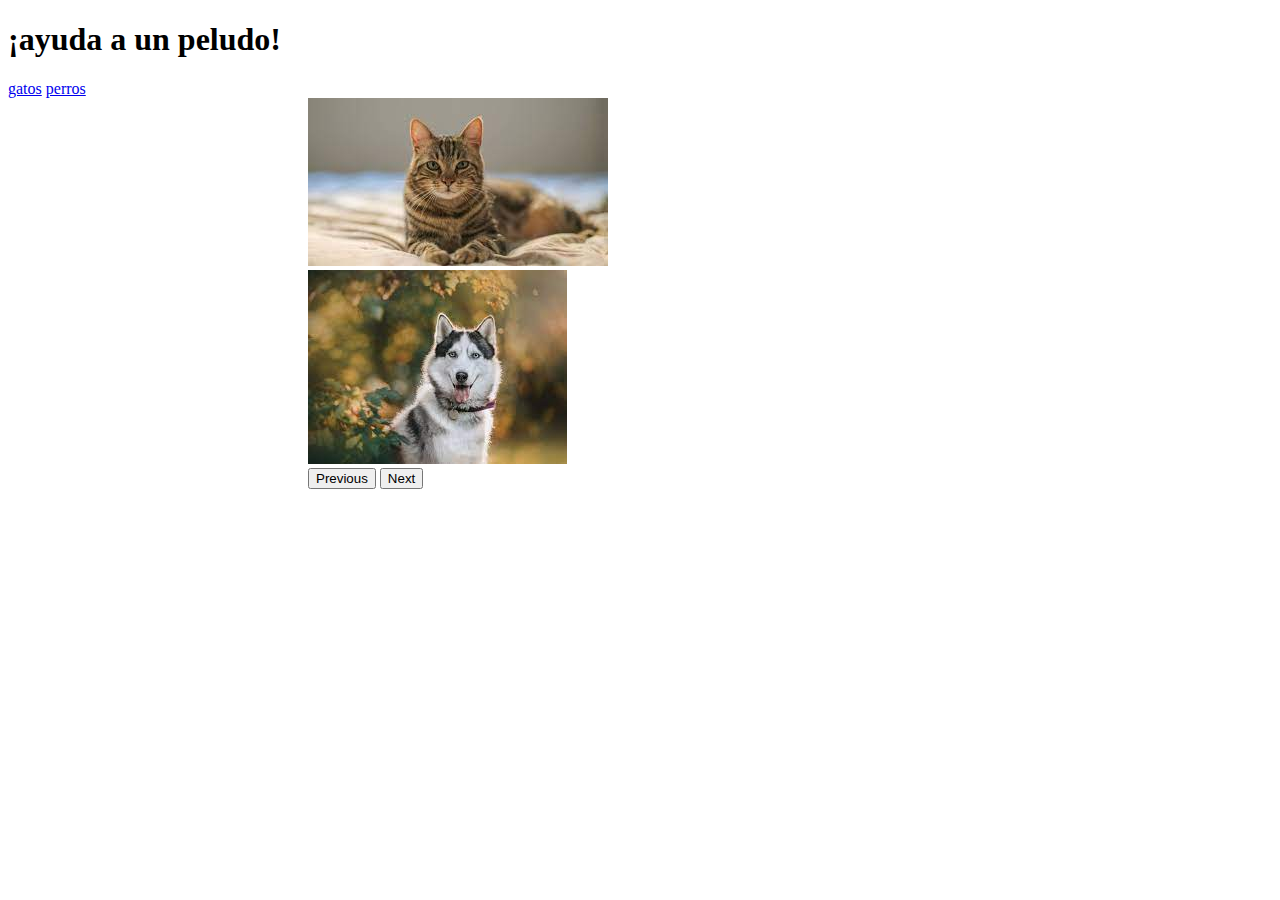
<file: index.html>
<!doctype html>
<html lang="en">
  <head>
    <!-- Required meta tags -->
    <meta charset="utf-8">
    <meta name="viewport" content="width=device-width, initial-scale=1">

    <!-- Bootstrap CSS -->
    <link href="https://cdn.jsdelivr.net/npm/bootstrap@5.1.3/dist/css/bootstrap.min.css" rel="stylesheet" integrity="sha384-1BmE4kWBq78iYhFldvKuhfTAU6auU8tT94WrHftjDbrCEXSU1oBoqyl2QvZ6jIW3" crossorigin="anonymous">

    <link rel="stylesheet" href="styles.css">
    <title>¡ayuda a un peludo!</title>
  </head>
  <body>
    <h1>¡ayuda a un peludo!</h1>

    <div class="row">
        <div class="col-10"></div>
        <div class="col">
            <div class="btn-group">
                <a href="gatos.html" class="btn btn-primary active" aria-current="page">gatos</a>
                <a href="perros.html" class="btn btn-primary">perros</a>
                </div>
        </div>
    </div>

    <div class="row">
        <div class="col"></div>
        <div class="col"></div>
    </div>

    <div id="gato">
    <div id="carouselExampleControls" class="carousel slide" data-bs-ride="carousel">
        <div class="carousel-inner">
          <div class="carousel-item active">
            <img src="gato.jpg" class="d-block w-100" alt="...">
          </div>
          <div class="carousel-item">
            <img src="perro.jpg" class="d-block w-100" alt="...">
          </div>
        </div>
        <button class="carousel-control-prev" type="button" data-bs-target="#carouselExampleControls" data-bs-slide="prev">
          <span class="carousel-control-prev-icon" aria-hidden="true"></span>
          <span class="visually-hidden">Previous</span>
        </button>
        <button class="carousel-control-next" type="button" data-bs-target="#carouselExampleControls" data-bs-slide="next">
          <span class="carousel-control-next-icon" aria-hidden="true"></span>
          <span class="visually-hidden">Next</span>
        </button>
      </div>
    </div>

    <!-- Optional JavaScript; choose one of the two! -->

    <!-- Option 1: Bootstrap Bundle with Popper -->
    <script src="https://cdn.jsdelivr.net/npm/bootstrap@5.1.3/dist/js/bootstrap.bundle.min.js" integrity="sha384-ka7Sk0Gln4gmtz2MlQnikT1wXgYsOg+OMhuP+IlRH9sENBO0LRn5q+8nbTov4+1p" crossorigin="anonymous"></script>

    <!-- Option 2: Separate Popper and Bootstrap JS -->
    <!--
    <script src="https://cdn.jsdelivr.net/npm/@popperjs/core@2.10.2/dist/umd/popper.min.js" integrity="sha384-7+zCNj/IqJ95wo16oMtfsKbZ9ccEh31eOz1HGyDuCQ6wgnyJNSYdrPa03rtR1zdB" crossorigin="anonymous"></script>
    <script src="https://cdn.jsdelivr.net/npm/bootstrap@5.1.3/dist/js/bootstrap.min.js" integrity="sha384-QJHtvGhmr9XOIpI6YVutG+2QOK9T+ZnN4kzFN1RtK3zEFEIsxhlmWl5/YESvpZ13" crossorigin="anonymous"></script>
    -->
  </body>
</html>
</file>
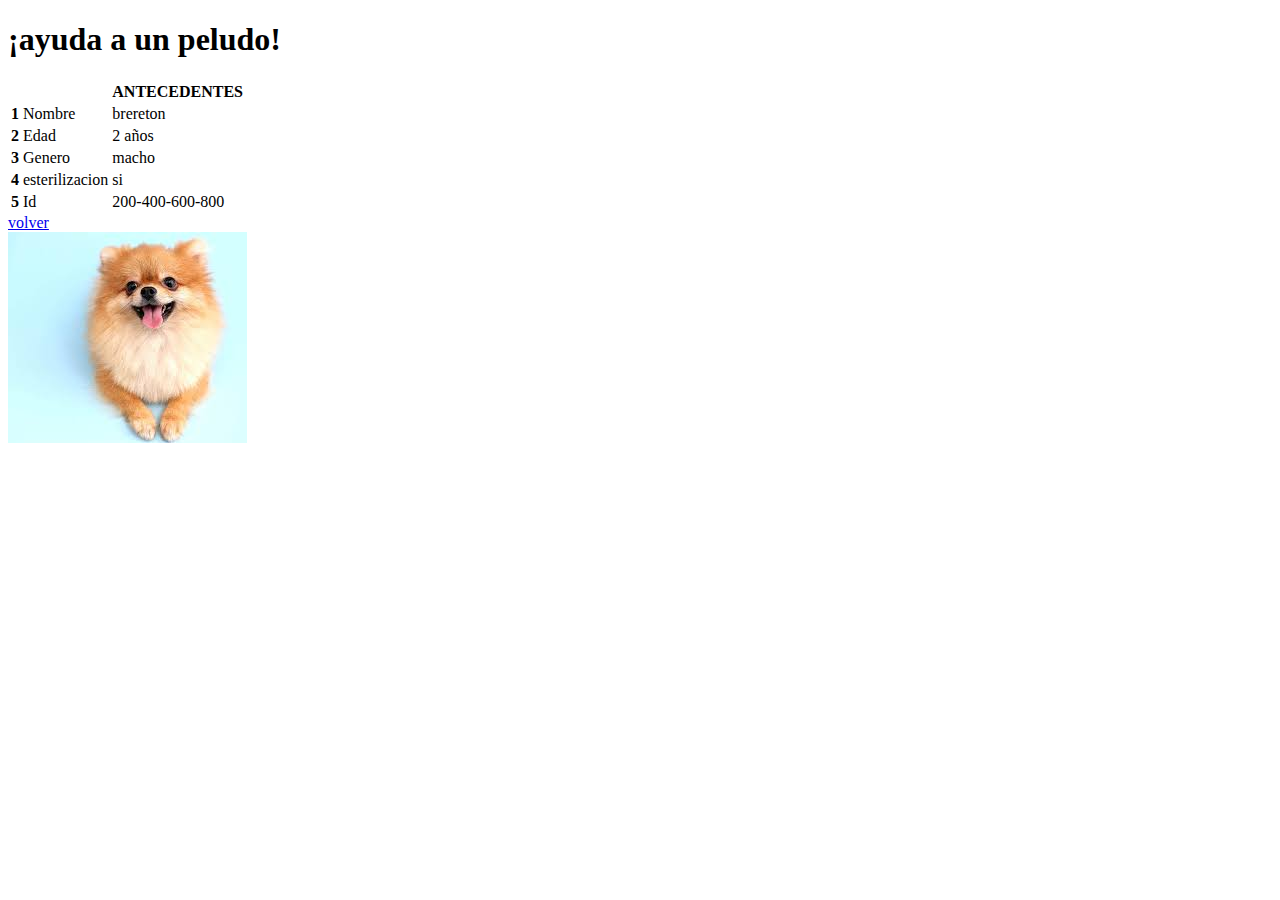
<file: brereton.html>
<!doctype html>
<html lang="en">
  <head>
    <!-- Required meta tags -->
    <meta charset="utf-8">
    <meta name="viewport" content="width=device-width, initial-scale=1">

    <!-- Bootstrap CSS -->
    <link href="https://cdn.jsdelivr.net/npm/bootstrap@5.1.3/dist/css/bootstrap.min.css" rel="stylesheet" integrity="sha384-1BmE4kWBq78iYhFldvKuhfTAU6auU8tT94WrHftjDbrCEXSU1oBoqyl2QvZ6jIW3" crossorigin="anonymous">

    <link rel="stylesheet" href="styles.css">
    <title>¡ayuda a un peludo!</title>
  </head>
  <body>
    <h1>¡ayuda a un peludo!</h1>

    <table class="table">
        <thead>
          <tr>
            <th scope="col"></th>
            <th scope="col"></th>
            <th scope="col">ANTECEDENTES</th>
          </tr>
        </thead>
        <tbody>
          <tr>
            <th scope="row">1</th>
            <td>Nombre</td>
            <td>brereton</td>
          </tr>
          <tr>
            <th scope="row">2</th>
            <td>Edad</td>
            <td>2 años</td>
          </tr>
          <tr>
            <th scope="row">3</th>
            <td>Genero</td>
            <td>macho</td>
          </tr>
          <tr>
            <th scope="row">4</th>
            <td>esterilizacion</td>
            <td>si</td>
          </tr>
          <tr>
            <th scope="row">5</th>
            <td>Id</td>
            <td>200-400-600-800</td>
          </tr>
        </tbody>
      </table>

      <div class="row">
        <div class="col-10"></div>
        <div class="col">
            <div class="btn-group">
                <a href="perros.html" class="btn btn-primary active" aria-current="page">volver</a>
                </div>
        </div>
    </div>

    <img src="brereton.jpg" alt="">

    <!-- Optional JavaScript; choose one of the two! -->

    <!-- Option 1: Bootstrap Bundle with Popper -->
    <script src="https://cdn.jsdelivr.net/npm/bootstrap@5.1.3/dist/js/bootstrap.bundle.min.js" integrity="sha384-ka7Sk0Gln4gmtz2MlQnikT1wXgYsOg+OMhuP+IlRH9sENBO0LRn5q+8nbTov4+1p" crossorigin="anonymous"></script>

    <!-- Option 2: Separate Popper and Bootstrap JS -->
    <!--
    <script src="https://cdn.jsdelivr.net/npm/@popperjs/core@2.10.2/dist/umd/popper.min.js" integrity="sha384-7+zCNj/IqJ95wo16oMtfsKbZ9ccEh31eOz1HGyDuCQ6wgnyJNSYdrPa03rtR1zdB" crossorigin="anonymous"></script>
    <script src="https://cdn.jsdelivr.net/npm/bootstrap@5.1.3/dist/js/bootstrap.min.js" integrity="sha384-QJHtvGhmr9XOIpI6YVutG+2QOK9T+ZnN4kzFN1RtK3zEFEIsxhlmWl5/YESvpZ13" crossorigin="anonymous"></script>
    -->
  </body>
</html>
</file>
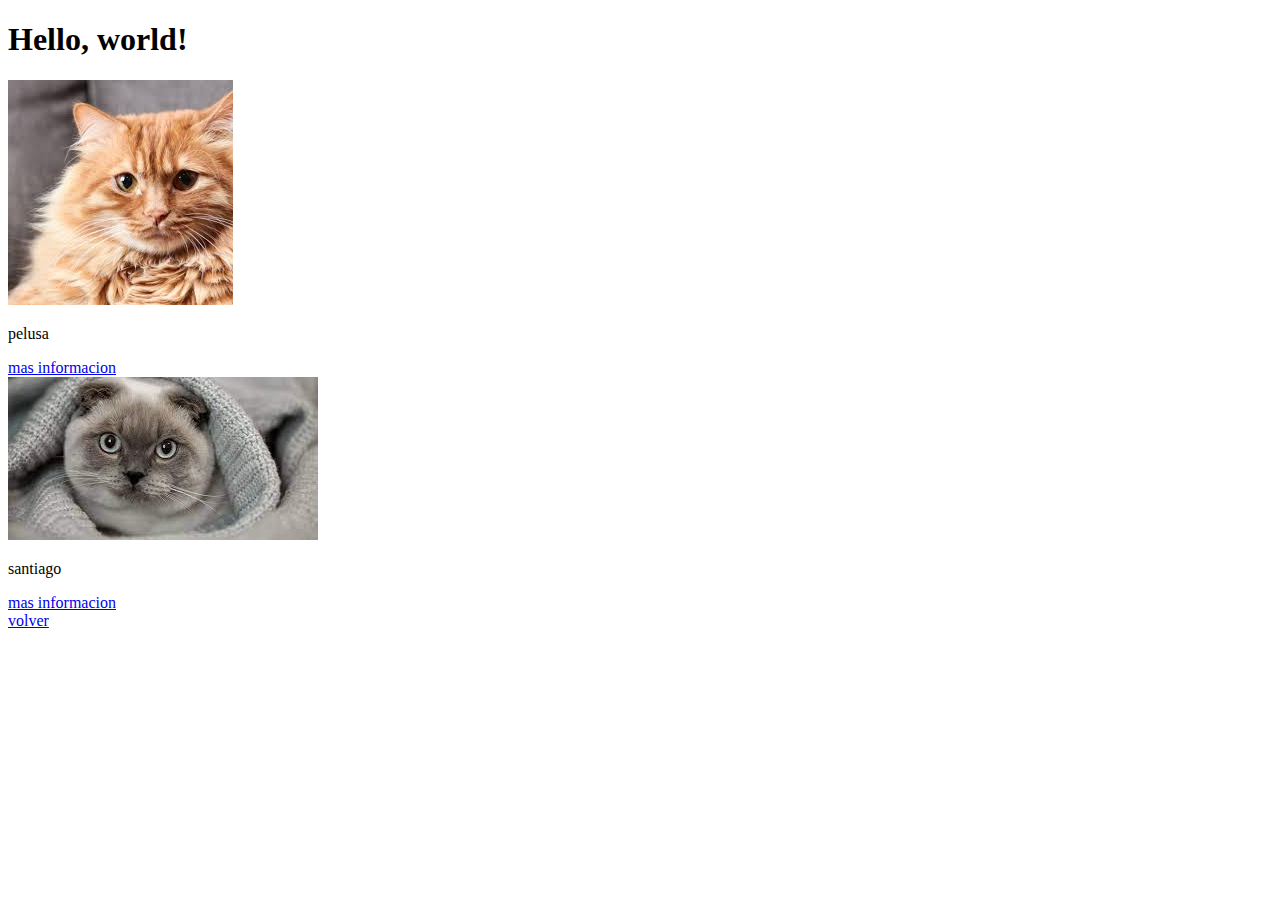
<file: gatos.html>
<!doctype html>
<html lang="en">
  <head>
    <!-- Required meta tags -->
    <meta charset="utf-8">
    <meta name="viewport" content="width=device-width, initial-scale=1">

    <!-- Bootstrap CSS -->
    <link href="https://cdn.jsdelivr.net/npm/bootstrap@5.1.3/dist/css/bootstrap.min.css" rel="stylesheet" integrity="sha384-1BmE4kWBq78iYhFldvKuhfTAU6auU8tT94WrHftjDbrCEXSU1oBoqyl2QvZ6jIW3" crossorigin="anonymous">

    <link rel="stylesheet" href="styles.css">
    <title>Hello, world!</title>
  </head>
  <body>
    <h1>Hello, world!</h1>

    <div class="card" style="width: 18rem;">
        <img src="gato.jfif" class="card-img-top" alt="...">
        <div class="card-body">
          <p class="card-text">pelusa</p>
          <a href="pelusa.html" class="btn btn-primary">mas informacion</a>
        </div>
      </div>

      <div class="row">
        <div class="col-4"></div>
        <div class="col">
      <div class="card" style="width: 18rem;">
        <img src="santiago.jpg" class="card-img-top" alt="...">
        <div class="card-body">
          <p class="card-text">santiago</p>
          <a href="santiago.html" class="btn btn-primary">mas informacion</a>
        </div>
      </div>
    </div>

    <div class="row">
      <div class="col-10"></div>
      <div class="col">
          <div class="btn-group">
              <a href="index.html" class="btn btn-primary active" aria-current="page">volver</a>
              </div>
      </div>
  </div>

    <!-- Optional JavaScript; choose one of the two! -->

    <!-- Option 1: Bootstrap Bundle with Popper -->
    <script src="https://cdn.jsdelivr.net/npm/bootstrap@5.1.3/dist/js/bootstrap.bundle.min.js" integrity="sha384-ka7Sk0Gln4gmtz2MlQnikT1wXgYsOg+OMhuP+IlRH9sENBO0LRn5q+8nbTov4+1p" crossorigin="anonymous"></script>

    <!-- Option 2: Separate Popper and Bootstrap JS -->
    <!--
    <script src="https://cdn.jsdelivr.net/npm/@popperjs/core@2.10.2/dist/umd/popper.min.js" integrity="sha384-7+zCNj/IqJ95wo16oMtfsKbZ9ccEh31eOz1HGyDuCQ6wgnyJNSYdrPa03rtR1zdB" crossorigin="anonymous"></script>
    <script src="https://cdn.jsdelivr.net/npm/bootstrap@5.1.3/dist/js/bootstrap.min.js" integrity="sha384-QJHtvGhmr9XOIpI6YVutG+2QOK9T+ZnN4kzFN1RtK3zEFEIsxhlmWl5/YESvpZ13" crossorigin="anonymous"></script>
    -->
  </body>
</html>
</file>
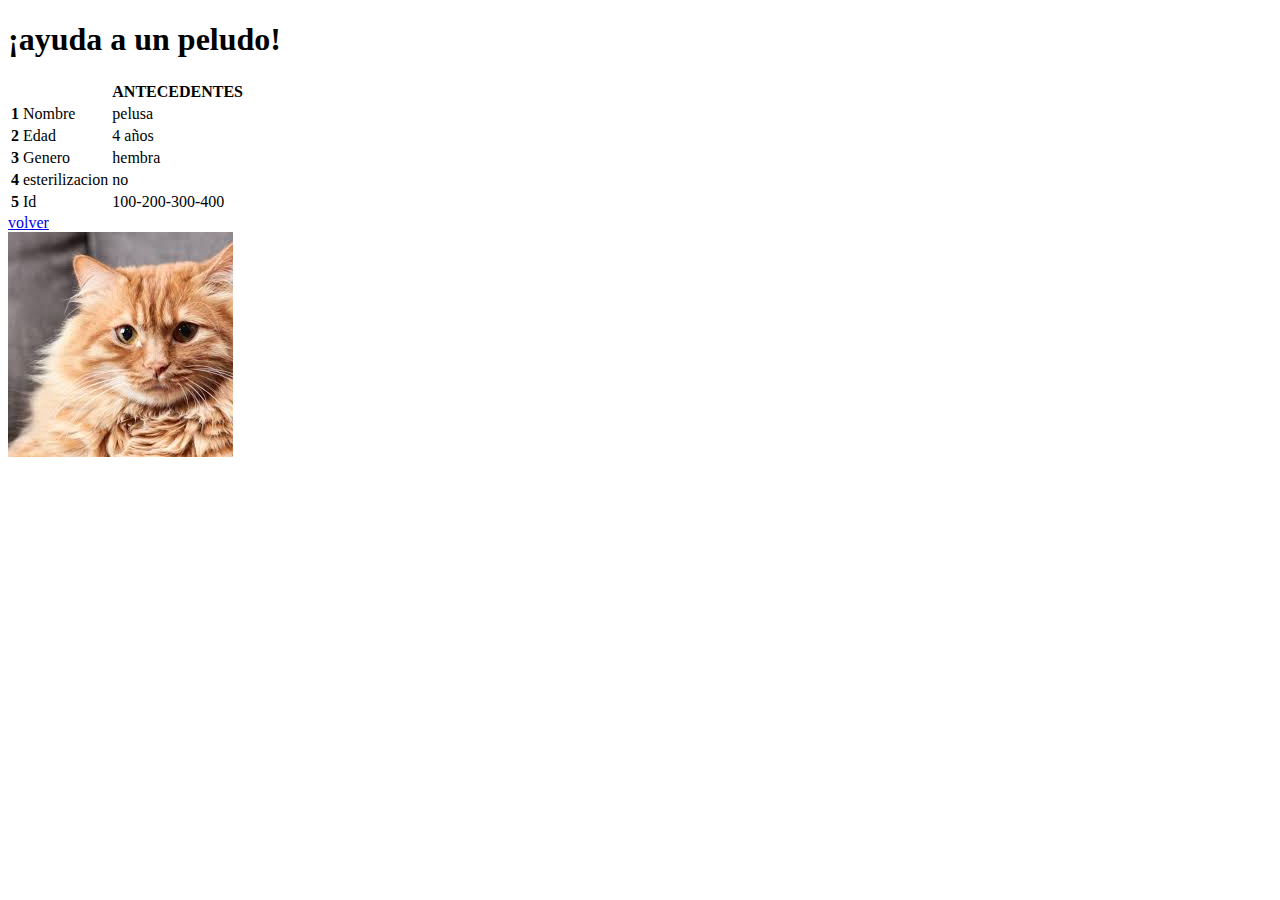
<file: pelusa.html>
<!doctype html>
<html lang="en">
  <head>
    <!-- Required meta tags -->
    <meta charset="utf-8">
    <meta name="viewport" content="width=device-width, initial-scale=1">

    <!-- Bootstrap CSS -->
    <link href="https://cdn.jsdelivr.net/npm/bootstrap@5.1.3/dist/css/bootstrap.min.css" rel="stylesheet" integrity="sha384-1BmE4kWBq78iYhFldvKuhfTAU6auU8tT94WrHftjDbrCEXSU1oBoqyl2QvZ6jIW3" crossorigin="anonymous">

    <link rel="stylesheet" href="styles.css">
    <title>¡ayuda a un peludo!</title>
  </head>
  <body>
    <h1>¡ayuda a un peludo!</h1>

    <table class="table">
        <thead>
          <tr>
            <th scope="col"></th>
            <th scope="col"></th>
            <th scope="col">ANTECEDENTES</th>
          </tr>
        </thead>
        <tbody>
          <tr>
            <th scope="row">1</th>
            <td>Nombre</td>
            <td>pelusa</td>
          </tr>
          <tr>
            <th scope="row">2</th>
            <td>Edad</td>
            <td>4 años</td>
          </tr>
          <tr>
            <th scope="row">3</th>
            <td>Genero</td>
            <td>hembra</td>
          </tr>
          <tr>
            <th scope="row">4</th>
            <td>esterilizacion</td>
            <td>no</td>
          </tr>
          <tr>
            <th scope="row">5</th>
            <td>Id</td>
            <td>100-200-300-400</td>
          </tr>
        </tbody>
      </table>

      <div class="row">
        <div class="col-10"></div>
        <div class="col">
            <div class="btn-group">
                <a href="gatos.html" class="btn btn-primary active" aria-current="page">volver</a>
                </div>
        </div>
    </div>

    <img src="gato.jfif" alt="">

    <!-- Optional JavaScript; choose one of the two! -->

    <!-- Option 1: Bootstrap Bundle with Popper -->
    <script src="https://cdn.jsdelivr.net/npm/bootstrap@5.1.3/dist/js/bootstrap.bundle.min.js" integrity="sha384-ka7Sk0Gln4gmtz2MlQnikT1wXgYsOg+OMhuP+IlRH9sENBO0LRn5q+8nbTov4+1p" crossorigin="anonymous"></script>

    <!-- Option 2: Separate Popper and Bootstrap JS -->
    <!--
    <script src="https://cdn.jsdelivr.net/npm/@popperjs/core@2.10.2/dist/umd/popper.min.js" integrity="sha384-7+zCNj/IqJ95wo16oMtfsKbZ9ccEh31eOz1HGyDuCQ6wgnyJNSYdrPa03rtR1zdB" crossorigin="anonymous"></script>
    <script src="https://cdn.jsdelivr.net/npm/bootstrap@5.1.3/dist/js/bootstrap.min.js" integrity="sha384-QJHtvGhmr9XOIpI6YVutG+2QOK9T+ZnN4kzFN1RtK3zEFEIsxhlmWl5/YESvpZ13" crossorigin="anonymous"></script>
    -->
  </body>
</html>
</file>
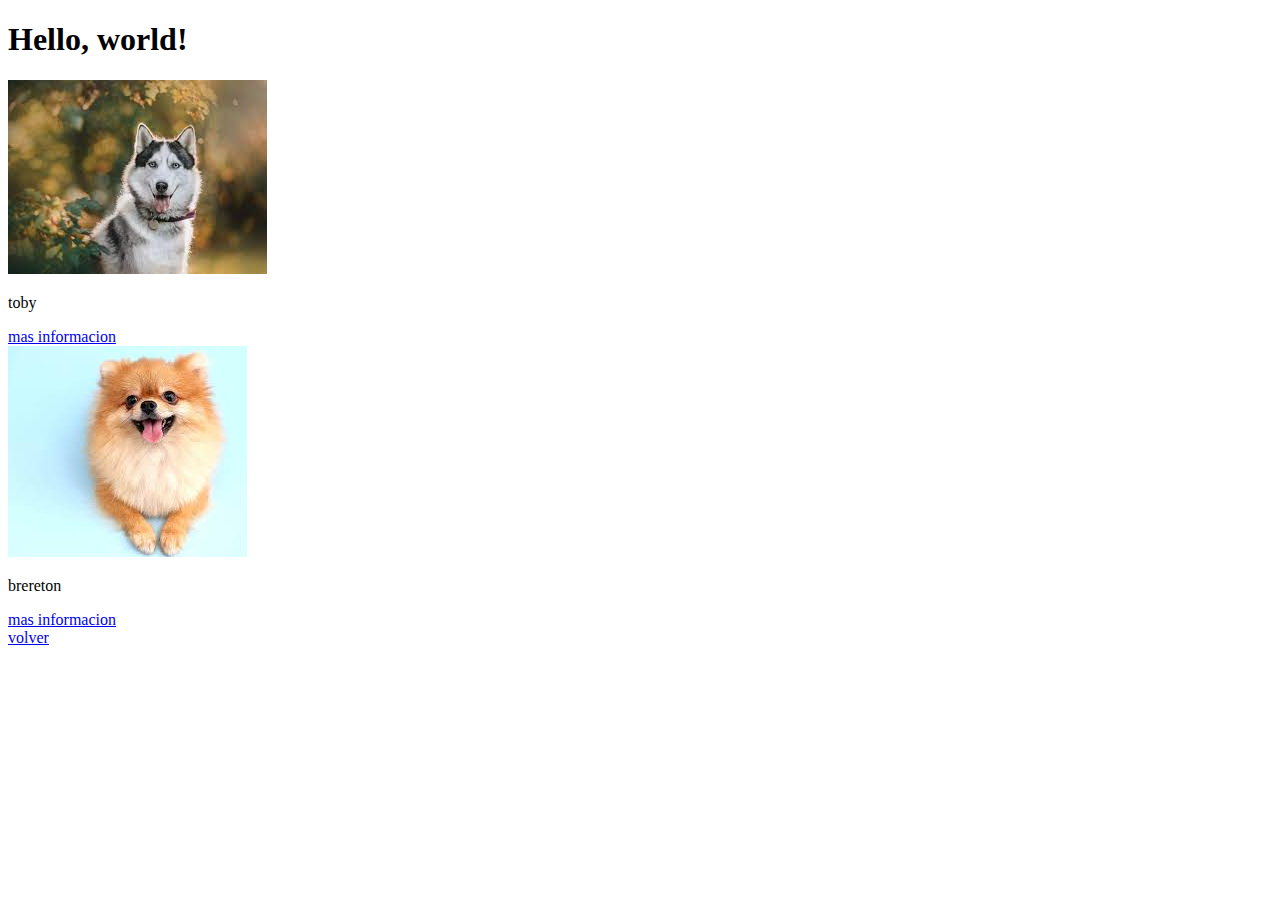
<file: perros.html>
<!doctype html>
<html lang="en">
  <head>
    <!-- Required meta tags -->
    <meta charset="utf-8">
    <meta name="viewport" content="width=device-width, initial-scale=1">

    <!-- Bootstrap CSS -->
    <link href="https://cdn.jsdelivr.net/npm/bootstrap@5.1.3/dist/css/bootstrap.min.css" rel="stylesheet" integrity="sha384-1BmE4kWBq78iYhFldvKuhfTAU6auU8tT94WrHftjDbrCEXSU1oBoqyl2QvZ6jIW3" crossorigin="anonymous">

    <link rel="stylesheet" href="styles.css">
    <title>Hello, world!</title>
  </head>
  <body>
    <h1>Hello, world!</h1>

    <div class="card" style="width: 18rem;">
        <img src="perro.jpg" class="card-img-top" alt="...">
        <div class="card-body">
          <p class="card-text">toby</p>
          <a href="toby.html" class="btn btn-primary">mas informacion</a>
        </div>
      </div>

      <div class="row">
        <div class="col-4"></div>
        <div class="col">
      <div class="card" style="width: 18rem;">
        <img src="brereton.jpg" class="card-img-top" alt="...">
        <div class="card-body">
          <p class="card-text">brereton</p>
          <a href="brereton.html" class="btn btn-primary">mas informacion</a>
        </div>
      </div>
    </div>

    <div class="row">
      <div class="col-10"></div>
      <div class="col">
          <div class="btn-group">
              <a href="index.html" class="btn btn-primary active" aria-current="page">volver</a>
              </div>
      </div>
  </div>

    <!-- Optional JavaScript; choose one of the two! -->

    <!-- Option 1: Bootstrap Bundle with Popper -->
    <script src="https://cdn.jsdelivr.net/npm/bootstrap@5.1.3/dist/js/bootstrap.bundle.min.js" integrity="sha384-ka7Sk0Gln4gmtz2MlQnikT1wXgYsOg+OMhuP+IlRH9sENBO0LRn5q+8nbTov4+1p" crossorigin="anonymous"></script>

    <!-- Option 2: Separate Popper and Bootstrap JS -->
    <!--
    <script src="https://cdn.jsdelivr.net/npm/@popperjs/core@2.10.2/dist/umd/popper.min.js" integrity="sha384-7+zCNj/IqJ95wo16oMtfsKbZ9ccEh31eOz1HGyDuCQ6wgnyJNSYdrPa03rtR1zdB" crossorigin="anonymous"></script>
    <script src="https://cdn.jsdelivr.net/npm/bootstrap@5.1.3/dist/js/bootstrap.min.js" integrity="sha384-QJHtvGhmr9XOIpI6YVutG+2QOK9T+ZnN4kzFN1RtK3zEFEIsxhlmWl5/YESvpZ13" crossorigin="anonymous"></script>
    -->
  </body>
</html>
</file>
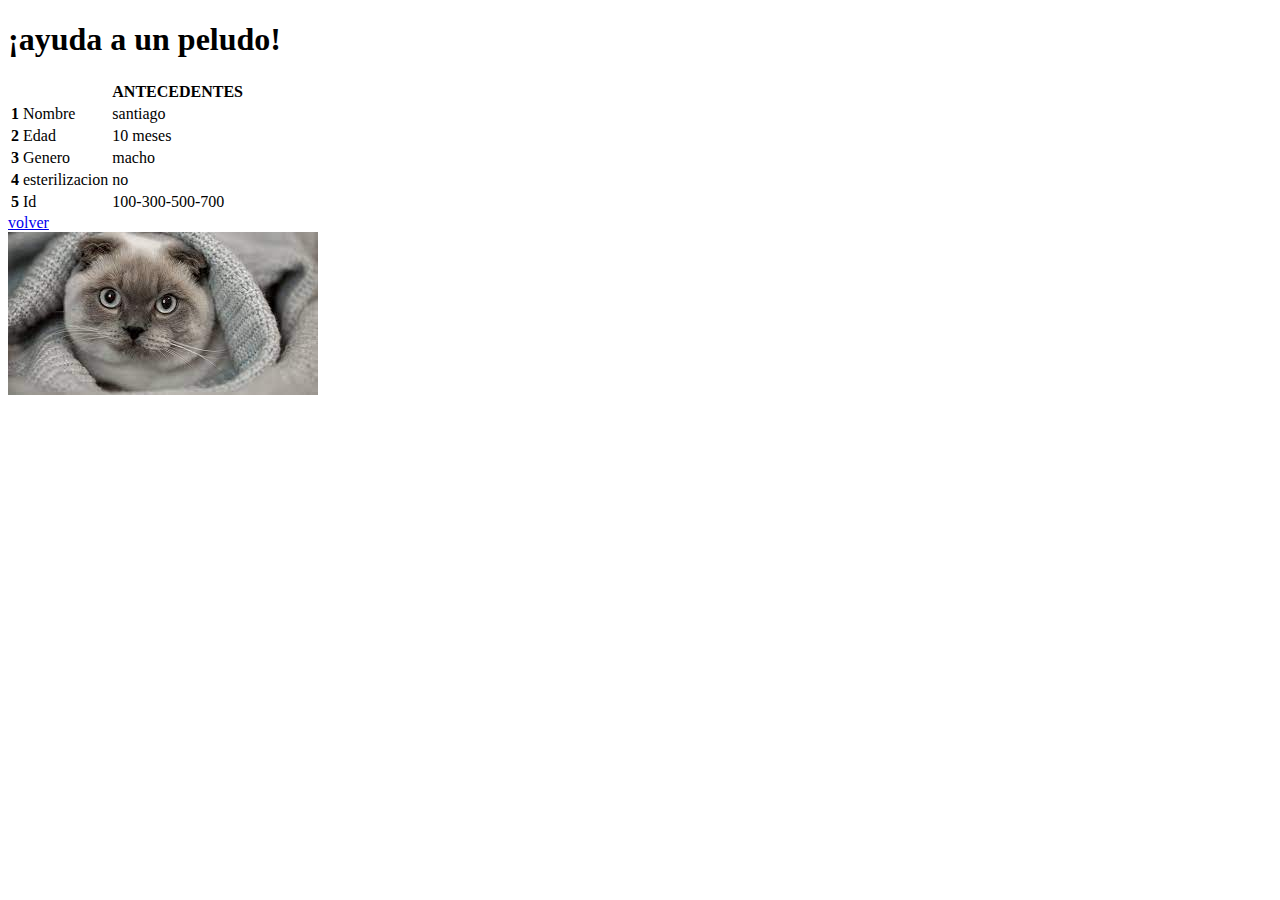
<file: santiago.html>
<!doctype html>
<html lang="en">
  <head>
    <!-- Required meta tags -->
    <meta charset="utf-8">
    <meta name="viewport" content="width=device-width, initial-scale=1">

    <!-- Bootstrap CSS -->
    <link href="https://cdn.jsdelivr.net/npm/bootstrap@5.1.3/dist/css/bootstrap.min.css" rel="stylesheet" integrity="sha384-1BmE4kWBq78iYhFldvKuhfTAU6auU8tT94WrHftjDbrCEXSU1oBoqyl2QvZ6jIW3" crossorigin="anonymous">

    <link rel="stylesheet" href="styles.css">
    <title>¡ayuda a un peludo!</title>
  </head>
  <body>
    <h1>¡ayuda a un peludo!</h1>

    <table class="table">
        <thead>
          <tr>
            <th scope="col"></th>
            <th scope="col"></th>
            <th scope="col">ANTECEDENTES</th>
          </tr>
        </thead>
        <tbody>
          <tr>
            <th scope="row">1</th>
            <td>Nombre</td>
            <td>santiago</td>
          </tr>
          <tr>
            <th scope="row">2</th>
            <td>Edad</td>
            <td>10 meses</td>
          </tr>
          <tr>
            <th scope="row">3</th>
            <td>Genero</td>
            <td>macho</td>
          </tr>
          <tr>
            <th scope="row">4</th>
            <td>esterilizacion</td>
            <td>no</td>
          </tr>
          <tr>
            <th scope="row">5</th>
            <td>Id</td>
            <td>100-300-500-700</td>
          </tr>
        </tbody>
      </table>

      <div class="row">
        <div class="col-10"></div>
        <div class="col">
            <div class="btn-group">
                <a href="gatos.html" class="btn btn-primary active" aria-current="page">volver</a>
                </div>
        </div>
    </div>

    <img src="santiago.jpg" alt="">

    <!-- Optional JavaScript; choose one of the two! -->

    <!-- Option 1: Bootstrap Bundle with Popper -->
    <script src="https://cdn.jsdelivr.net/npm/bootstrap@5.1.3/dist/js/bootstrap.bundle.min.js" integrity="sha384-ka7Sk0Gln4gmtz2MlQnikT1wXgYsOg+OMhuP+IlRH9sENBO0LRn5q+8nbTov4+1p" crossorigin="anonymous"></script>

    <!-- Option 2: Separate Popper and Bootstrap JS -->
    <!--
    <script src="https://cdn.jsdelivr.net/npm/@popperjs/core@2.10.2/dist/umd/popper.min.js" integrity="sha384-7+zCNj/IqJ95wo16oMtfsKbZ9ccEh31eOz1HGyDuCQ6wgnyJNSYdrPa03rtR1zdB" crossorigin="anonymous"></script>
    <script src="https://cdn.jsdelivr.net/npm/bootstrap@5.1.3/dist/js/bootstrap.min.js" integrity="sha384-QJHtvGhmr9XOIpI6YVutG+2QOK9T+ZnN4kzFN1RtK3zEFEIsxhlmWl5/YESvpZ13" crossorigin="anonymous"></script>
    -->
  </body>
</html>
</file>
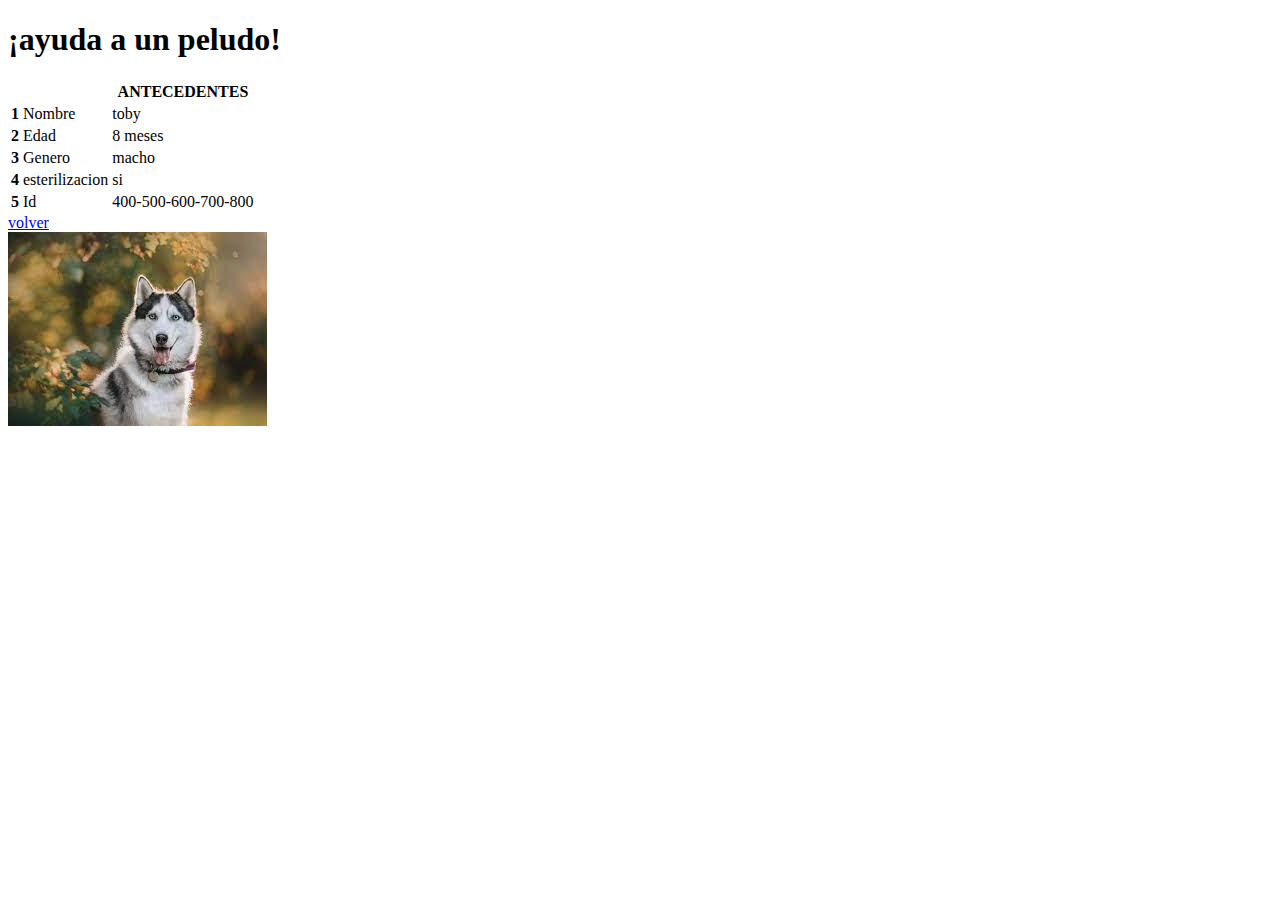
<file: toby.html>
<!doctype html>
<html lang="en">
  <head>
    <!-- Required meta tags -->
    <meta charset="utf-8">
    <meta name="viewport" content="width=device-width, initial-scale=1">

    <!-- Bootstrap CSS -->
    <link href="https://cdn.jsdelivr.net/npm/bootstrap@5.1.3/dist/css/bootstrap.min.css" rel="stylesheet" integrity="sha384-1BmE4kWBq78iYhFldvKuhfTAU6auU8tT94WrHftjDbrCEXSU1oBoqyl2QvZ6jIW3" crossorigin="anonymous">

    <link rel="stylesheet" href="styles.css">
    <title>¡ayuda a un peludo!</title>
  </head>
  <body>
    <h1>¡ayuda a un peludo!</h1>

    <table class="table">
        <thead>
          <tr>
            <th scope="col"></th>
            <th scope="col"></th>
            <th scope="col">ANTECEDENTES</th>
          </tr>
        </thead>
        <tbody>
          <tr>
            <th scope="row">1</th>
            <td>Nombre</td>
            <td>toby</td>
          </tr>
          <tr>
            <th scope="row">2</th>
            <td>Edad</td>
            <td>8 meses</td>
          </tr>
          <tr>
            <th scope="row">3</th>
            <td>Genero</td>
            <td>macho</td>
          </tr>
          <tr>
            <th scope="row">4</th>
            <td>esterilizacion</td>
            <td>si</td>
          </tr>
          <tr>
            <th scope="row">5</th>
            <td>Id</td>
            <td>400-500-600-700-800</td>
          </tr>
        </tbody>
      </table>

      <div class="row">
        <div class="col-10"></div>
        <div class="col">
            <div class="btn-group">
                <a href="perros.html" class="btn btn-primary active" aria-current="page">volver</a>
                </div>
        </div>
    </div>

    <img src="perro.jpg" alt="">

    <!-- Optional JavaScript; choose one of the two! -->

    <!-- Option 1: Bootstrap Bundle with Popper -->
    <script src="https://cdn.jsdelivr.net/npm/bootstrap@5.1.3/dist/js/bootstrap.bundle.min.js" integrity="sha384-ka7Sk0Gln4gmtz2MlQnikT1wXgYsOg+OMhuP+IlRH9sENBO0LRn5q+8nbTov4+1p" crossorigin="anonymous"></script>

    <!-- Option 2: Separate Popper and Bootstrap JS -->
    <!--
    <script src="https://cdn.jsdelivr.net/npm/@popperjs/core@2.10.2/dist/umd/popper.min.js" integrity="sha384-7+zCNj/IqJ95wo16oMtfsKbZ9ccEh31eOz1HGyDuCQ6wgnyJNSYdrPa03rtR1zdB" crossorigin="anonymous"></script>
    <script src="https://cdn.jsdelivr.net/npm/bootstrap@5.1.3/dist/js/bootstrap.min.js" integrity="sha384-QJHtvGhmr9XOIpI6YVutG+2QOK9T+ZnN4kzFN1RtK3zEFEIsxhlmWl5/YESvpZ13" crossorigin="anonymous"></script>
    -->
  </body>
</html>
</file>
<file: styles.css>
#gato {
    width: 600px;
    height: 300px;
    margin-left: 300px;
}

body {
    background-color: white;
}
</file>
